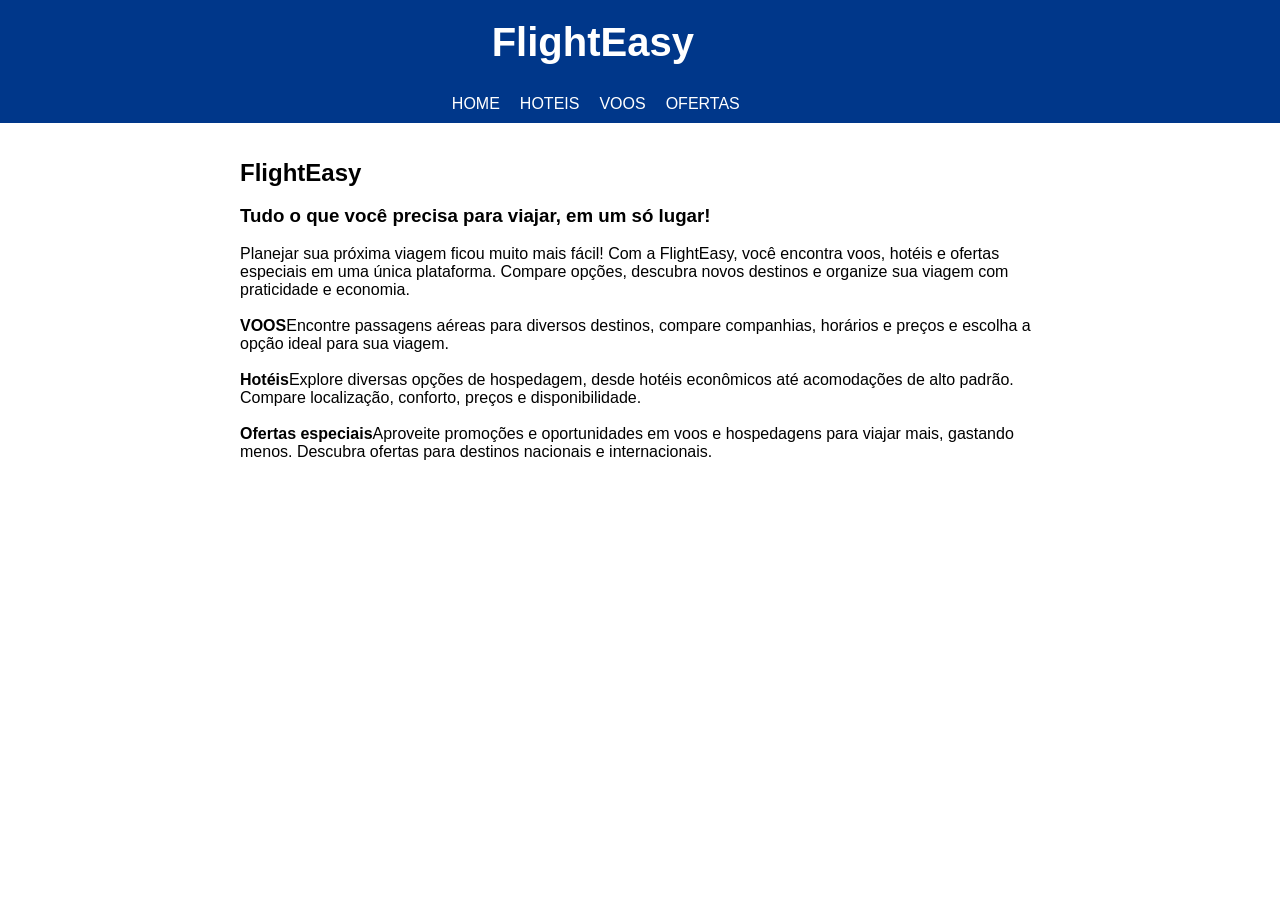
<file: prova-final heitor 1ds/index.html>
<!DOCTYPE html>
<html lang="pt-br">
<head>
    <meta charset="UTF-8">
    <meta name="viewport" content="width=device-width, initial-scale=1.0">
    <title>FlightEasy</title>
    <link rel="stylesheet" href="style.css">
    <link rel="stylesheet" href="grids.css">
    <link rel="shortcut icon" href="aviao.ico" type="image/x-icon">
</head>
<body>

<div class="row topo">
    <div class="offset-5">
        <h1>
            FlightEasy
        </h1>
    </div>
</div>
<div class="row topo">

    <div class="offset-5 ">
        <ul class="menu">
            <li><a href="index.html">HOME</a></li>
            <li><a href="pag.html">HOTEIS</a></li>
            <li><a href="pag2.html">VOOS</a></li>
            <li><a href="pag3.html">OFERTAS</a></li>
        </ul>
    </div>
</div>

<br><br>

<div class="container">
    <h2>
        FlightEasy
    </h2>
    <br>
    <h3>Tudo o que você precisa para viajar, em um só lugar!</h3>
    <br>
    <p>Planejar sua próxima viagem ficou muito mais fácil! Com a FlightEasy, você encontra voos, hotéis e ofertas especiais em uma única plataforma. Compare opções, descubra novos destinos e organize sua viagem com praticidade e economia.</p>
    <br>
    <p><strong>VOOS</strong>Encontre passagens aéreas para diversos destinos, compare companhias, horários e preços e escolha a opção ideal para sua viagem.</p>
    <br>
    <p><strong>Hotéis</strong>Explore diversas opções de hospedagem, desde hotéis econômicos até acomodações de alto padrão. Compare localização, conforto, preços e disponibilidade.</p>
    <br>
    <p><strong>Ofertas especiais</strong>Aproveite promoções e oportunidades em voos e hospedagens para viajar mais, gastando menos. Descubra ofertas para destinos nacionais e internacionais.</p>
</div>

</body>
</html>
</file>
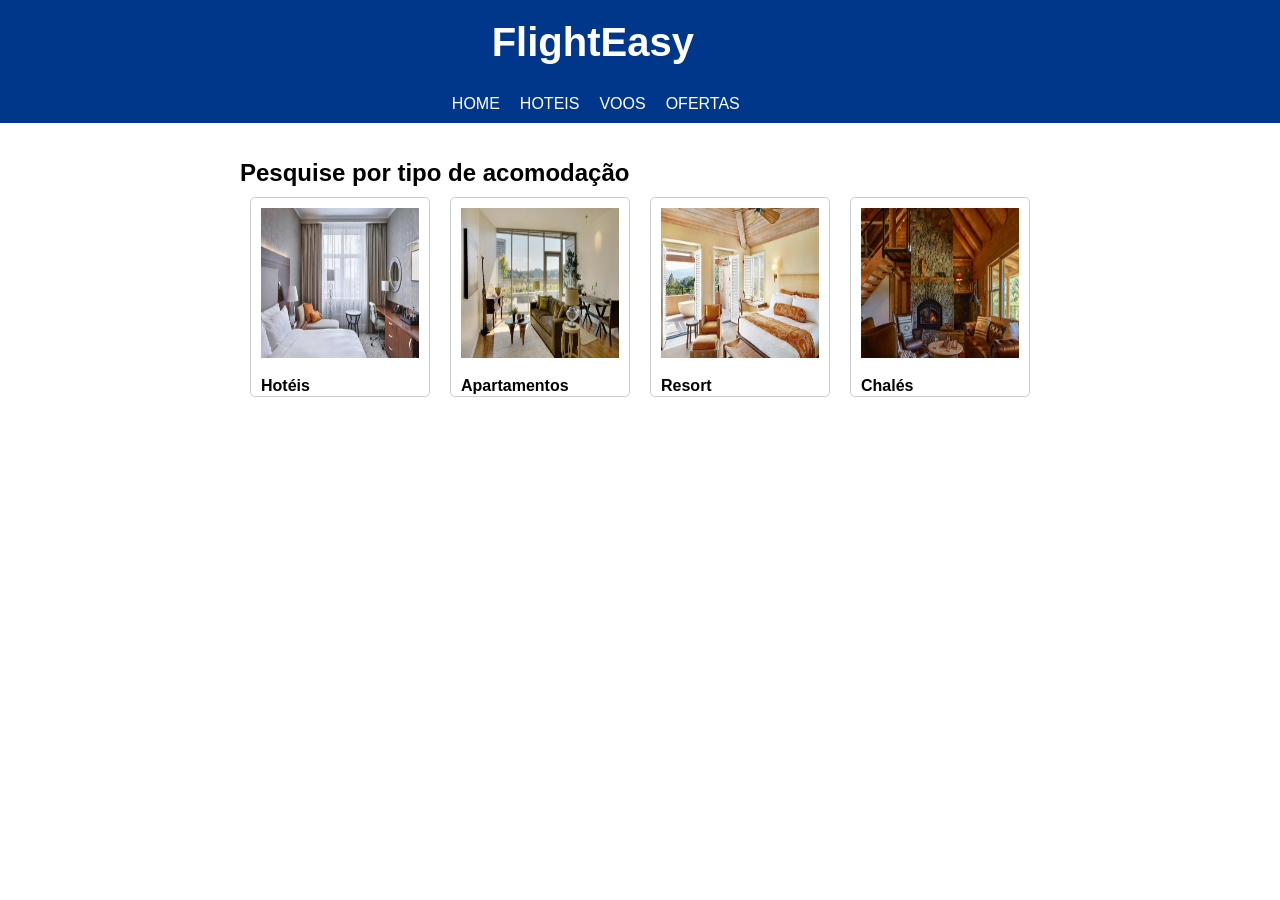
<file: prova-final heitor 1ds/pag.html>
<!DOCTYPE html>
<html lang="pt-br">
<head>
    <meta charset="UTF-8">
    <meta name="viewport" content="width=device-width, initial-scale=1.0">
    <title>FlightEasy</title>
    <link rel="stylesheet" href="style.css">
    <link rel="stylesheet" href="grids.css">
    <link rel="shortcut icon" href="aviao.ico" type="image/x-icon">
</head>
<body>

<div class="row topo">
    <div class="offset-5">
        <h1>
            FlightEasy
        </h1>
    </div>
</div>
<div class="row topo">

    <div class="offset-5 ">
        <ul class="menu">
            <li><a href="index.html">HOME</a></li>
            <li><a href="pag.html">HOTEIS</a></li>
            <li><a href="pag2.html">VOOS</a></li>
            <li><a href="pag3.html">OFERTAS</a></li>
        </ul>
    </div>
</div>

<br><br>

    <div class="container">
        <h2>Pesquise por tipo de acomodação</h2>
        <div class="row">
            <div class="col-3 box">
                <div>
                    <img src="hotel.jpeg" alt="">
                    <h4>Hotéis</h4>
                </div>
            </div>
            <div class="col-3 box">
                 <div>
                    <img src="ap.jpeg" alt="">
                    <h4>Apartamentos</h4>
                </div>
            </div>
            <div class="col-3 box">
                <div>
                    <img src="resort.jpeg" alt="">
                    <h4>Resort</h4>
                </div>
            </div>
            <div class="col-3 box">
                <div>
                    <img src="chale.jpeg" alt="">
                    <h4>Chalés</h4>
                </div>
            </div>
        </div>
    </div>





</body>
</html>
</file>
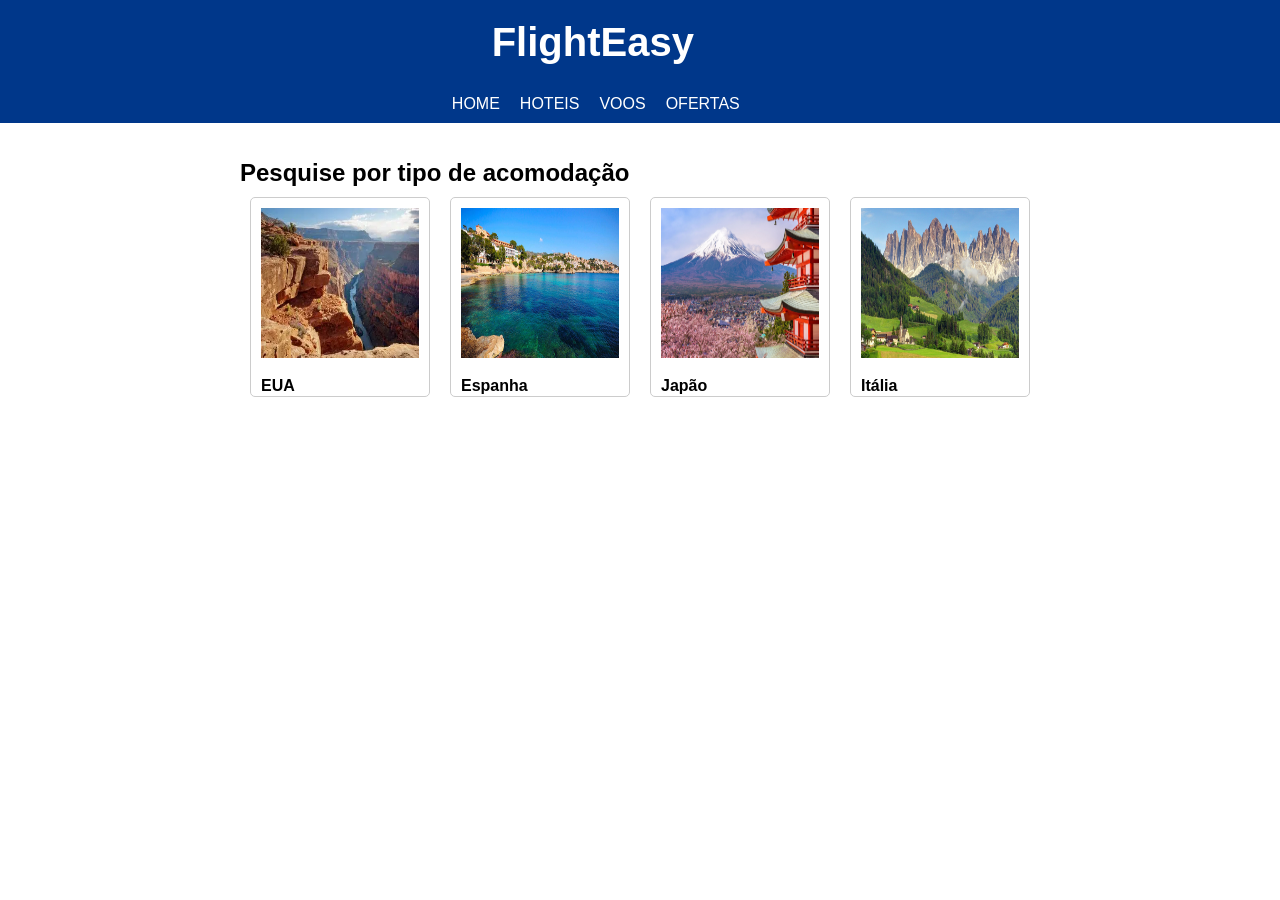
<file: prova-final heitor 1ds/pag2.html>
<!DOCTYPE html>
<html lang="pt-br">
<head>
    <meta charset="UTF-8">
    <meta name="viewport" content="width=device-width, initial-scale=1.0">
    <title>FlightEasy</title>
    <link rel="stylesheet" href="style.css">
    <link rel="stylesheet" href="grids.css">
    <link rel="shortcut icon" href="aviao.ico" type="image/x-icon">
</head>
<body>

<div class="row topo">
    <div class="offset-5">
        <h1>
            FlightEasy
        </h1>
    </div>
</div>
<div class="row topo">

    <div class="offset-5 ">
        <ul class="menu">
            <li><a href="index.html">HOME</a></li>
            <li><a href="pag.html">HOTEIS</a></li>
            <li><a href="pag2.html">VOOS</a></li>
            <li><a href="pag3.html">OFERTAS</a></li>
        </ul>
    </div>
</div>

<br><br>

    <div class="container">
        <h2>Pesquise por tipo de acomodação</h2>
        <div class="row">
            <div class="col-3 box">
                <div>
                    <img src="eua.webp" alt="">
                    <h4>EUA</h4>
                </div>
            </div>
            <div class="col-3 box">
                 <div>
                    <img src="esp.jpg" alt="">
                    <h4>Espanha</h4>
                </div>
            </div>
            <div class="col-3 box">
                <div>
                    <img src="jp.jpg" alt="">
                    <h4>Japão</h4>
                </div>
            </div>
            <div class="col-3 box">
                <div>
                    <img src="dl.jpg" alt="">
                    <h4>Itália</h4>
                </div>
            </div>
        </div>
    </div>





</body>
</html>
</file>
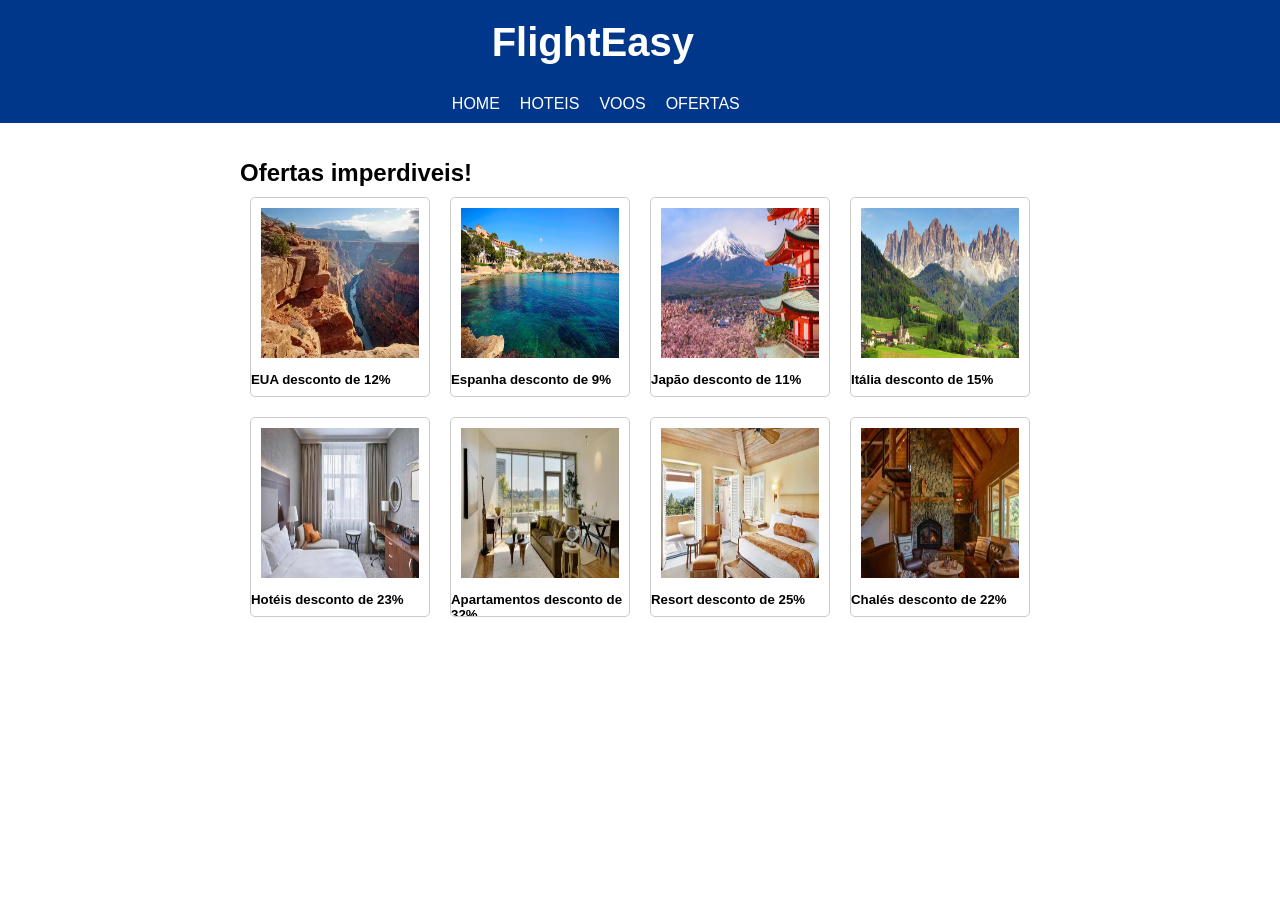
<file: prova-final heitor 1ds/pag3.html>
<!DOCTYPE html>
<html lang="pt-br">
<head>
    <meta charset="UTF-8">
    <meta name="viewport" content="width=device-width, initial-scale=1.0">
    <title>FlightEasy</title>
    <link rel="stylesheet" href="style.css">
    <link rel="stylesheet" href="grids.css">
    <link rel="shortcut icon" href="aviao.ico" type="image/x-icon">
</head>
<body>

<div class="row topo">
    <div class="offset-5">
        <h1>
            FlightEasy
        </h1>
    </div>
</div>
<div class="row topo">

    <div class="offset-5 ">
        <ul class="menu">
            <li><a href="index.html">HOME</a></li>
            <li><a href="pag.html">HOTEIS</a></li>
            <li><a href="pag2.html">VOOS</a></li>
            <li><a href="pag3.html">OFERTAS</a></li>
        </ul>
    </div>
</div>

<br><br>

    <div class="container">
        <h2>Ofertas imperdiveis!</h2>
        <div class="row">
            <div class="col-3 box">
                <div>
                    <img src="eua.webp" alt="">
                    <h5>EUA desconto de 12%</h5>
                </div>
            </div>
            <div class="col-3 box">
                 <div>
                    <img src="esp.jpg" alt="">
                    <h5>Espanha desconto de 9%</h5>
                </div>
            </div>
            <div class="col-3 box">
                <div>
                    <img src="jp.jpg" alt="">
                    <h5>Japão desconto de 11%</h5>
                </div>
            </div>
            <div class="col-3 box">
                <div>
                    <img src="dl.jpg" alt="">
                    <h5>Itália desconto de 15%</h5>
                </div>
            </div>
        </div>
        <div class="row">
            <div class="col-3 box">
                <div>
                    <img src="hotel.jpeg" alt="">
                    <h5>Hotéis desconto de 23%</h5>
                </div>
            </div>
            <div class="col-3 box">
                 <div>
                    <img src="ap.jpeg" alt="">
                    <h5>Apartamentos desconto de 32%</h5>
                </div>
            </div>
            <div class="col-3 box">
                <div>
                    <img src="resort.jpeg" alt="">
                    <h5>Resort desconto de 25%</h5>
                </div>
            </div>
            <div class="col-3 box">
                <div>
                    <img src="chale.jpeg" alt="">
                    <h5>Chalés desconto de 22%</h5>
                </div>
            </div>
        </div>
    </div>





</body>
</html>
</file>
<file: prova-final heitor 1ds/style.css>
*{
box-sizing: border-box;
padding: 0;
margin: 0;
font-family: 'Franklin Gothic Medium', 'Arial Narrow', Arial, sans-serif;
}

.container{
    width: 1500px;
    margin: 0 auto;
}

.op{
    width: 900px;
    margin: 0 auto;
}

.menu{
    display: flex;
}

.menu li{
    list-style: none;
    /* border: 1px solid white; */
    flex-grow: 1;
    text-align: center;
}

.menu li a{
    color: #ffffff;
    text-decoration: none;
    padding: 10px;
    display: block;
}

.menu li a:hover{
    background-color: rgb(0, 30, 94);
    color: #ffffff;
    transition: 0.3s;
}
h1{color: white;
  font-family: 'Gill Sans', 'Gill Sans MT', Calibri, 'Trebuchet MS', sans-serif;
    padding: 20px;
    font-size: 40px;}

.topo{
    text-align: center;
    background-color: rgb(0, 55, 138);
}

img {
    width: 100%;
    height: 100%;
    padding: 10px;
}

.box{
    padding: 10px;
}

.box div{
    border:1px solid #ccc;
    border-radius: 5px;
    height: 200px;
    overflow:hidden;
}

.box div img{
    height: 170px;
    width: 100%;
}

.box div h4{
    margin-top: 5px;
    margin-left: 10px;
    margin-bottom: 10px;
}
</file>
<file: prova-final heitor 1ds/grids.css>
* {
  margin: 0;
  padding: 0;
  box-sizing: border-box;
}

.container {
  width: 800px;
  margin: 0 auto;
  
}

.row {
  display: grid;
  grid-template-columns: repeat(12, 1fr);
}

.col-1 {
  grid-column-end: span 1;  
}
.col-2 {
  grid-column-end: span 2; 
}
.col-3 {
  grid-column-end: span 3; 
}
.col-4 {
  grid-column-end: span 4; 
}
.col-5 {
  grid-column-end: span 5; 
}
.col-6 {
  grid-column-end: span 6; 
}
.col-7 {
  grid-column-end: span 7; 
}
.col-8 {
  grid-column-end: span 8; 
}
.col-9 {
  grid-column-end: span 9; 
}
.col-10 {
  grid-column-end: span 10; 
}
.col-11 {
  grid-column-end: span 11; 
}
.col-12 {
  grid-column-end: span 12; 
}

.offset-1 {
  grid-column-start: 2;
}
.offset-2 {
  grid-column-start: 3;
}
.offset-3 {
  grid-column-start: 4;
}
.offset-4 {
  grid-column-start: 5;
}
.offset-5 {
  grid-column-start: 6;
}
.offset-6 {
  grid-column-start: 7;
}
.offset-7 {
  grid-column-start: 8;
}
.offset-8 {
  grid-column-start: 9;
}
.offset-10 {
  grid-column-start: 11;
}
.offset-11 {
  grid-column-start: 12;
}
.offset-12 {
  grid-column-start: 13;
}
</file>
